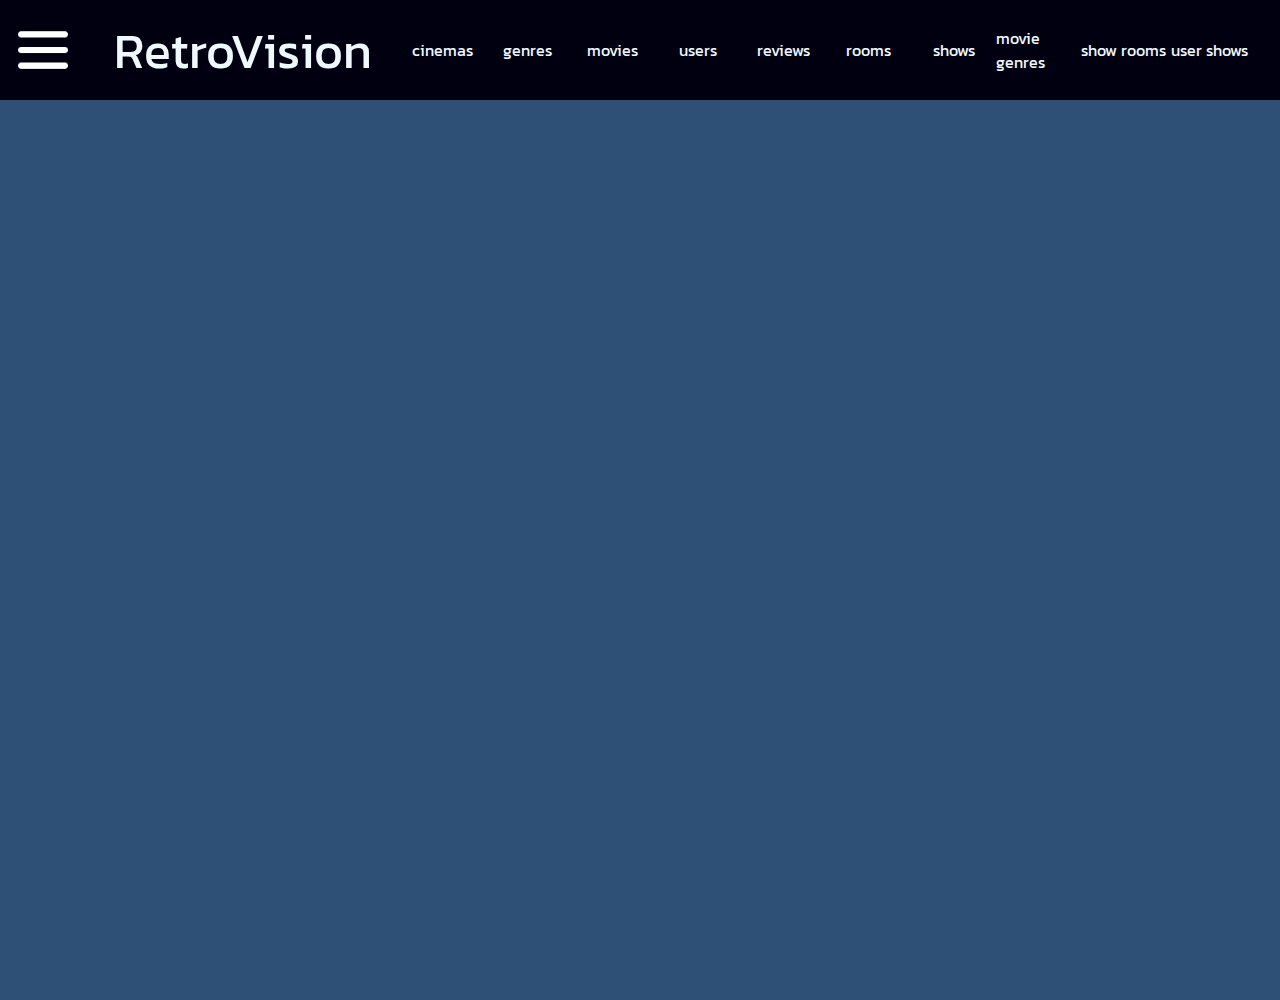
<file: frontend/index.html>
<!DOCTYPE html>
<html lang="en">
<head>
    <meta charset="UTF-8">
    <meta name="viewport" content="width=device-width, initial-scale=1.0">
    <title>Document</title>
    <link rel="stylesheet" href="css/style.css">
</head>
<body>
    <section class="navbar">
        <div class="menu menu-button"></div>
        <div class="title" onclick="window.location.href='index.html'">RetroVision</div>

        <div class="cinema crud" onclick="window.location.href='cinema.html'">cinemas</div>
        <div class="genre crud">genres</div>
        <div class="movie crud">movies</div>
        <div class="user crud">users</div>
        <div class="review crud">reviews</div>
        <div class="room crud">rooms</div>
        <div class="show crud">shows</div>
        <div class="movie-genre crud">movie genres</div>
        <div class="show-room crud">show rooms</div>
        <div class="user-show crud">user shows</div>

    </section>
    <section class="container">
        <!--
        <div class="cards-movies">
            <div class="card-movies">
                <img src="" alt="img">
                <div class="nombre">Pelicula</div>
            </div>

            <div class="card-movies">
                <img src="" alt="img">
                <div class="nombre">Pelicula</div>
            </div>

            <div class="card-movies">
                <img src="" alt="img">
                <div class="nombre">Pelicula</div>
            </div>
        </div>
        -->
    </section>
</body>
</html>
</file>
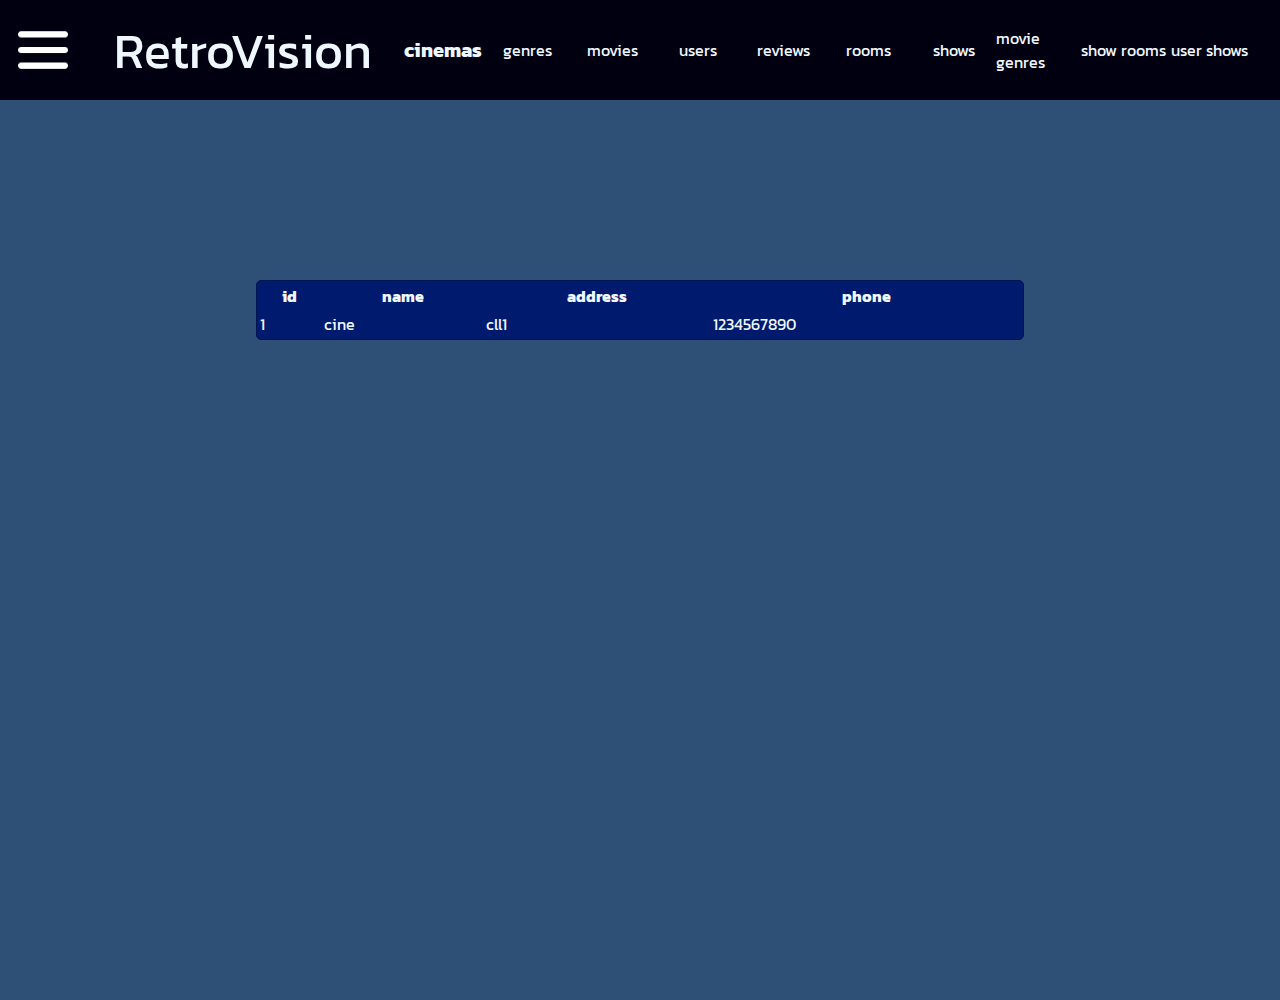
<file: frontend/cinema.html>
<!DOCTYPE html>
<html lang="en">
<head>
    <meta charset="UTF-8">
    <meta name="viewport" content="width=device-width, initial-scale=1.0">
    <title>Document</title>
    <link rel="stylesheet" href="css/style.css">
</head>
<body>
    <section class="navbar">
        <div class="menu menu-button"></div>
        <div class="title" onclick="window.location.href='index.html'">RetroVision</div>

        <div class="cinema crud active" onclick="window.location.href='cinema.html'">cinemas</div>
        <div class="genre crud">genres</div>
        <div class="movie crud">movies</div>
        <div class="user crud">users</div>
        <div class="review crud">reviews</div>
        <div class="room crud">rooms</div>
        <div class="show crud">shows</div>
        <div class="movie-genre crud">movie genres</div>
        <div class="show-room crud">show rooms</div>
        <div class="user-show crud">user shows</div>

    </section>
    <section class="container">
        <div class="section-show">
            <table>
                <thead>
                    <tr>
                        <th>id</th>
                        <th>name</th>
                        <th>address</th>
                        <th>phone</th>
                    </tr>
                </thead>
                <tbody>
                    <tr>
                        <td>1</td>
                        <td>cine</td>
                        <td>cll1</td>
                        <td>1234567890</t>
                    </tr>
                </tbody>
            </table>
        </div>
        <div class="section-register"></div>
        <div class="section-update"></div>
        <div class="section-delete"></div>
    </section>
</body>
</html>
</file>
<file: frontend/css/style.css>
@import url('https://fonts.googleapis.com/css2?family=Kanit:ital,wght@0,100;0,200;0,300;0,400;0,500;0,600;0,700;0,800;0,900;1,100;1,200;1,300;1,400;1,500;1,600;1,700;1,800;1,900&display=swap');

body {
    margin: 0;
    padding: 0;
    box-sizing: border-box;
    font-family: "Kanit", serif;
    color: aliceblue;
}

.navbar{
    width: 100%;
    height: 100px;
    background-color: #001;
    display: grid;
    grid-template-columns: 3fr 1fr 4fr 1fr 3fr 3fr 3fr 3fr 3fr 3fr 3fr 3fr 3fr 3fr 1fr;
    align-items: center;
    justify-items: center;
}

.title{
    font-size: 50px;
    grid-column: 3;
}

.active{
    font-weight: bold;
    font-size: 20px;
}

.cinema{
    grid-column: 5;
}

.crud:hover, .title:hover{
    cursor: pointer;
}

.menu-button {
    width: 50px;
    height: 50px;
    background-color: transparent;
}
.menu{
    background-image: url('../image/menu.png');
    background-size: cover;
    background-repeat: no-repeat;
    width: 50px;
    height: 50px;
}

.container{
    background-color: #2E5077;
    width: 100%;
    height: 100vh;
    display: grid;
    grid-template-columns: 1fr 3fr 1fr;
    grid-template-rows: 1fr 3fr 1fr;
    overflow-y: none;
}

.section-show{
    grid-area: 2 / 2 / 3 / 3;
}

table{
    background-color: #001A6E;
    border: #011453 solid 1px;
    border-radius: 5px;
    width: 100%;

}
</file>
